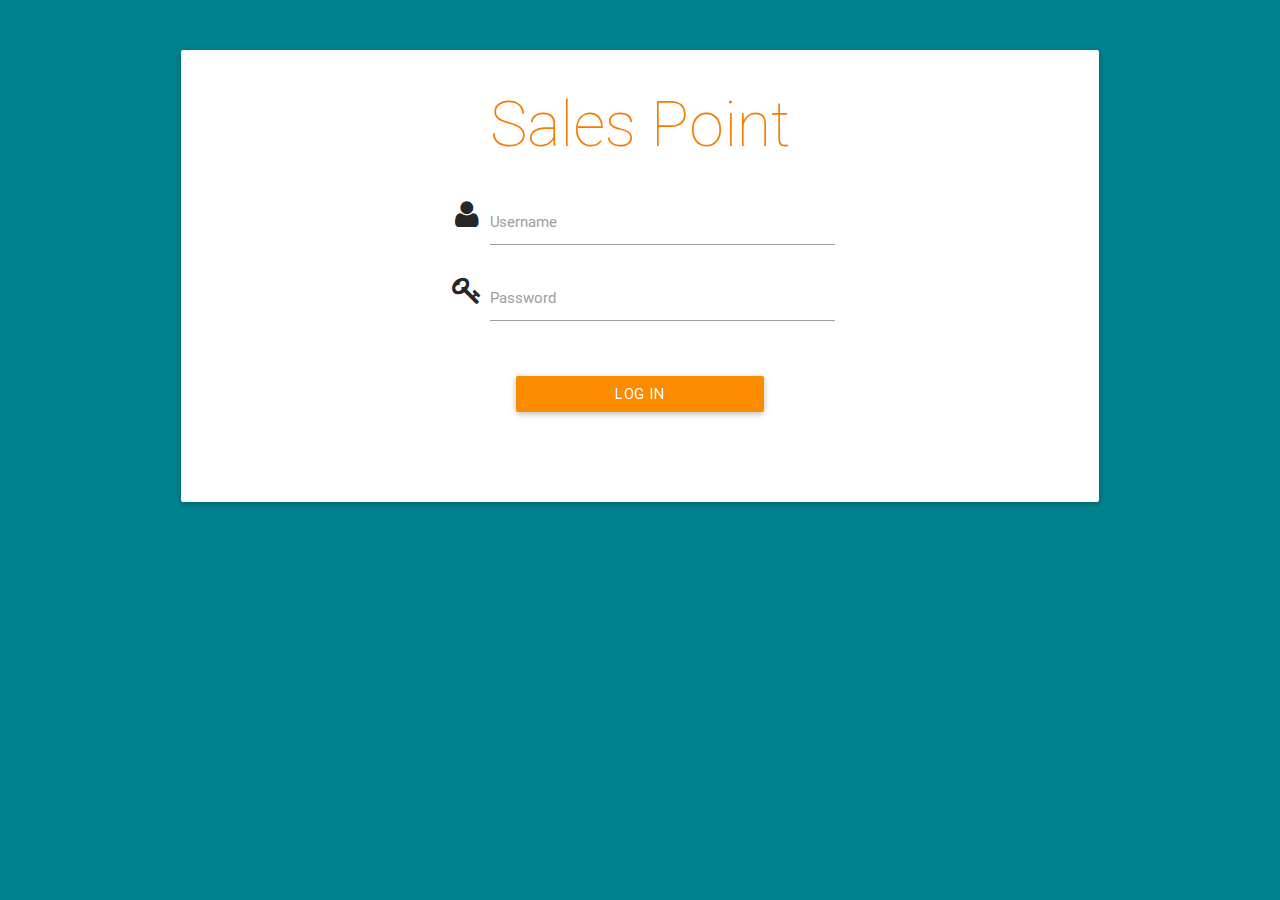
<file: SalesManager/index.html>
<!DOCTYPE html>
<html lang="en">
<head>
  <meta http-equiv="Content-Type" content="text/html; charset=UTF-8"/>
  <meta name="viewport" content="width=device-width, initial-scale=1, maximum-scale=1.0"/>
  <title>Point Of Sale</title>

  <!-- CSS  -->
  <link href="https://fonts.googleapis.com/icon?family=Material+Icons" rel="stylesheet">
  <link href="css/materialize.min.css" type="text/css" rel="stylesheet" media="screen,projection"/>
  <link href="css/style.css" type="text/css" rel="stylesheet" media="screen,projection"/>
  <link rel="stylesheet" href="font/css/font-awesome.min.css">
</head>
<body class="cyan darken-3">
<div class="container mycontainer">
    <div class="row login_area card" id="login_area">
        <form class="login center" id="login" align="middle">
            <div class="center">
                <h1 class="loginHeading orange-text text-darken-2">Sales Point</h1>
            </div>
            <div class="error_area" id="error_area">

            </div>
            <div class="input-field col s12">
                <i class="fa fa-user prefix"></i>
                <input id="username" type="text" class="validate" autocomplete="off">
                <label for="username">Username</label>
            </div>
            <div class="input-field col s12 mypass">
                <i class="fa fa-key prefix"></i>
                <input id="password" type="password" class="validate" autocomplete="off">
                <label for="pPassword">Password</label>
            </div>
            <div class="loginfooter center">
                <button type="submit" class="btn waves-effect wave-dark loginbtn orange darken-1 center-align">Log In</button>

                <!-- Respond to test cases -->
               <!-- <div class="container">
                    <a href="#" class="left lowerfooterleft grey-text">Forgotten password?</a>
                    <a href="#" class="right lowerfooterright grey-text">Create Account</a>
                </div>-->
            </div>
        </form>
    </div>
    </div>


  <!--  Scripts-->
  <script src="js/jquery.js"></script>
  <script src="js/materialize.min.js"></script>
  <script src="js/init.js"></script>
  <script src="js/script.js"></script>

  </body>
</html>
</file>
<file: SalesManager/css/style.css>
/* Custom Stylesheet */
/**
 * Use this file to override Materialize files so you can update
 * the core Materialize files in the future
 *
 * Made By MaterializeCSS.com
 */

.icon-block {
  padding: 0 15px;
}
.icon-block .material-icons {
	font-size: inherit;
}


nav{
    /*height: 100px;*/
}

#menu{
    margin-top: 50px;
}

.loginHeading{
    font-weight: lighter;
}

.mypass{
    margin-bottom: 40px;
}

.login{
    margin: auto;
    margin-top: 40px;
    width: 45%;
}

.loginbtn{
    margin-bottom: 30px;
    width: 60%;
}

.loginfooter{
    margin-bottom: 60px;
}

.lowerfooterleft{
    margin-left: 10px;
}

.lowerfooterright{
    margin-right: 10px;
}

.login_image{
    width: 90%;
    margin-left: auto;
    margin-right: auto;
}
.login_area{
    margin-top: 50px;
}

/*Media Queries*/
/* ----------- Galaxy Tab 10.1 ----------- */

@media (max-width: 800px) {
    .login{
        width: 60%;
    }

     .lowerfooterleft{
    margin-left: 10px;
}

.lowerfooterright{
    margin-right: 10px;
}
    .login_area{
        margin-top: 35px;
    }
}

/* ----------- Galaxy S5 ----------- */

/* Portrait and Landscape */
@media (max-width: 380px) {
  .login{
      width: 100%;
  }

    .lowerfooterleft{
    margin-left: 10px;
}

.lowerfooterright{
    margin-right: 10px;
}

    .login_area{
        margin-top: 20px;
    }
    .brand-logo{
        text-align: center;
    }

}
</file>
